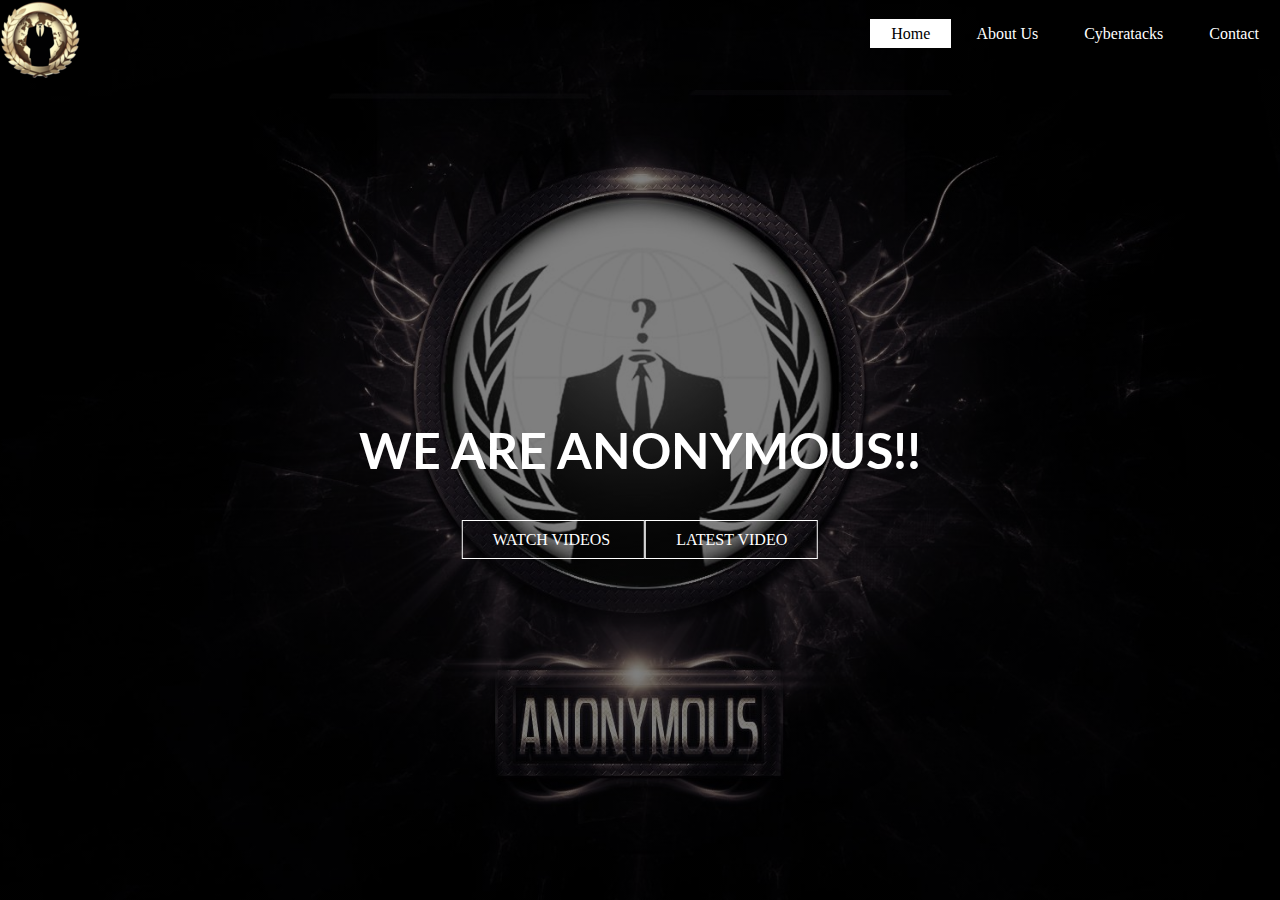
<file: project_ananymous/index.html>
<!DOCTYPE html>
<html>
<head>
	<meta charset="utf-8">
	<title>WE ARE ANONYMOUS</title>
	<link rel="stylesheet" type="text/css" href="css/style.css">
	<link rel="preconnect" href="https://fonts.googleapis.com">
<link rel="preconnect" href="https://fonts.gstatic.com" crossorigin>
<link href="https://fonts.googleapis.com/css2?family=Lato&display=swap" rel="stylesheet">
</head>
<body>
	<header>
		<div class="main">
			<div class="logo"></div>
				<img src="logo.png">
			<ul>
				<li class="active"><a href="#">Home</a></li>
				<li><a href="#">About Us</a></li>
				<li><a href="#">Cyberatacks</a></li>
				<li><a href="#"> Contact</a></li>
			</ul>
		</div>
		<div class="title">
			<h1>WE ARE ANONYMOUS!!</h1>
		</div>
		<div class="button">
			<a href="https://youtu.be/3jloswk8QdY" class="btn" target="_blank">WATCH VIDEOS </a>
			<a href="https://www.youtube.com/results?search_query=we+are+anynomous+expect+us" class="btn" target="_blank">LATEST VIDEO</a>

		</div>
	</header>
</body>
</html>
</file>
<file: project_ananymous/css/style.css>
*{
	margin: 0;
	padding: 0;
	font-family: Century Gothic;
}
header{
	background-image:linear-gradient(rgba(0,0,0,0.5),rgba(0,0,0,0.5)), url(../background.png);
	height: 100vh;
	background-size: cover;
	background-position: center;

}

ul{
	float: right;
	list-style-type: none;
	margin-top: 25px;
}
ul li{
	display: inline-block;
}
ul li a{
	text-decoration: none;
	color: #fff;
	padding: 5px 20px;
	border: 1px solid transparent;
	transform: 0.6s;
}
ul li a:hover{
	background-color: #fff;
	color: #000;
}

ul li.active a{
	background-color: #fff;
	color: #000;
}

}
.logo img
{
	float: left;
	width: 5px;
	height: auto;
	
}
.main{
	max-width: 1300px;
	margin: auto;
}
.title{
	position: absolute;
	top: 50%;
	left: 50%;
	transform: translate(-50%,-50%);

}
.title h1{
	color: #fff;
	font-size: 50px;
	font-style: fantasy;
	font-family: 'Lato', sans-serif;
}
.button{
	position: absolute;
	top: 60%;
	left: 50%;
	transform: translate(-50%,-50%);

}
.btn{
	border: 1px solid #fff;
	padding: 10px 30px;
	color : #fff;
	text-decoration: none;
	transform: 0.6s ease;
}
.btn:hover{
	background-color: #fff;
	color: #000;
}
</file>
